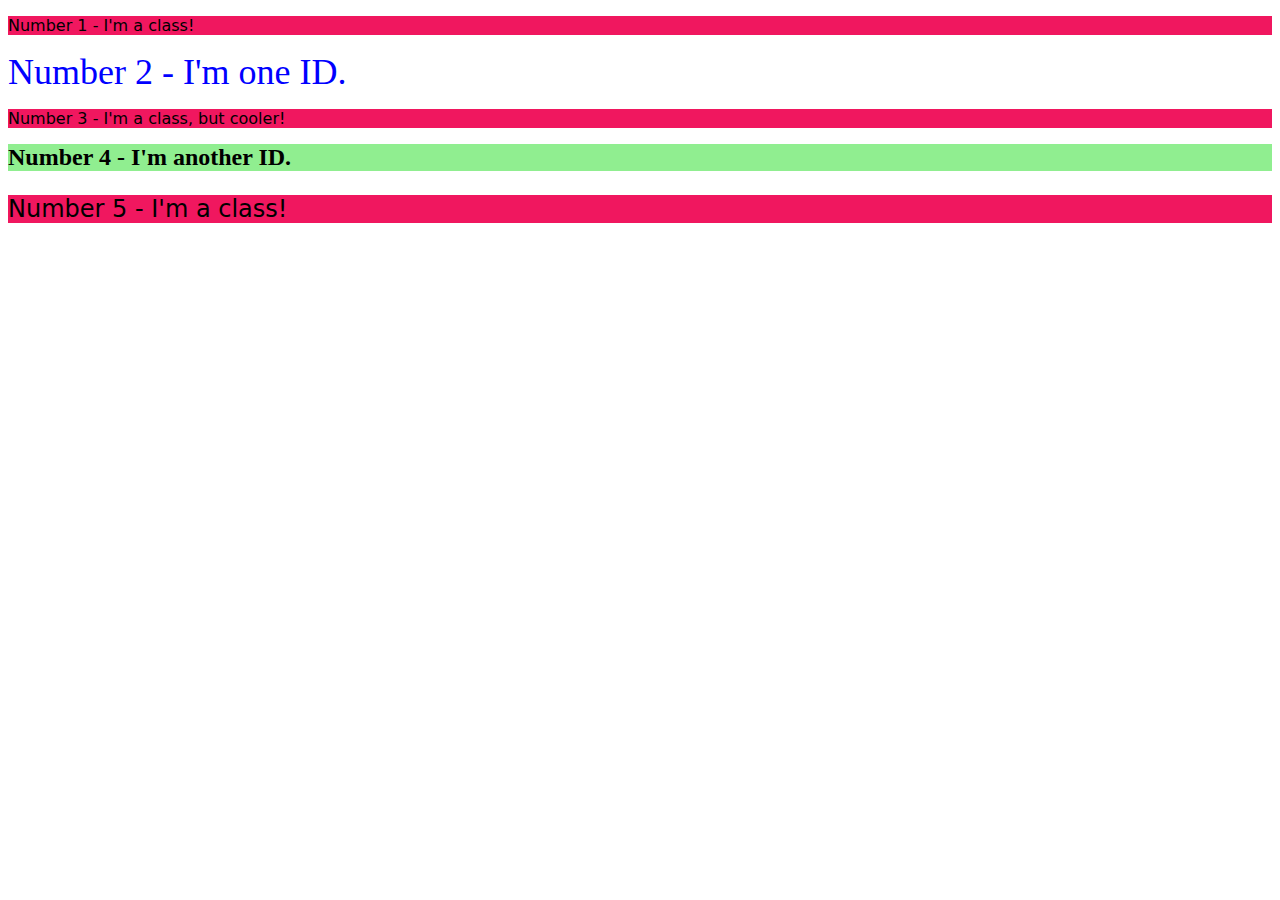
<file: foundations/02-class-id-selectors/index.html>
<!DOCTYPE html>
<html lang="en">
<head>
  <meta charset="UTF-8">
  <meta http-equiv="X-UA-Compatible" content="IE=edge">
  <meta name="viewport" content="width=device-width, initial-scale=1.0">
  <title>Class and ID Selectors</title>
  <link rel="stylesheet" href="style.css">
</head>
<body>
  <p class="odd">Number 1 - I'm a class!</p>
  <div id="num2">Number 2 - I'm one ID.</div>
  <p class="odd">Number 3 - I'm a class, but cooler!</p>
  <div id="num4" class="font-24">Number 4 - I'm another ID.</div>
  <p class="odd font-24">Number 5 - I'm a class!</p>
</body>
</html>
</file>
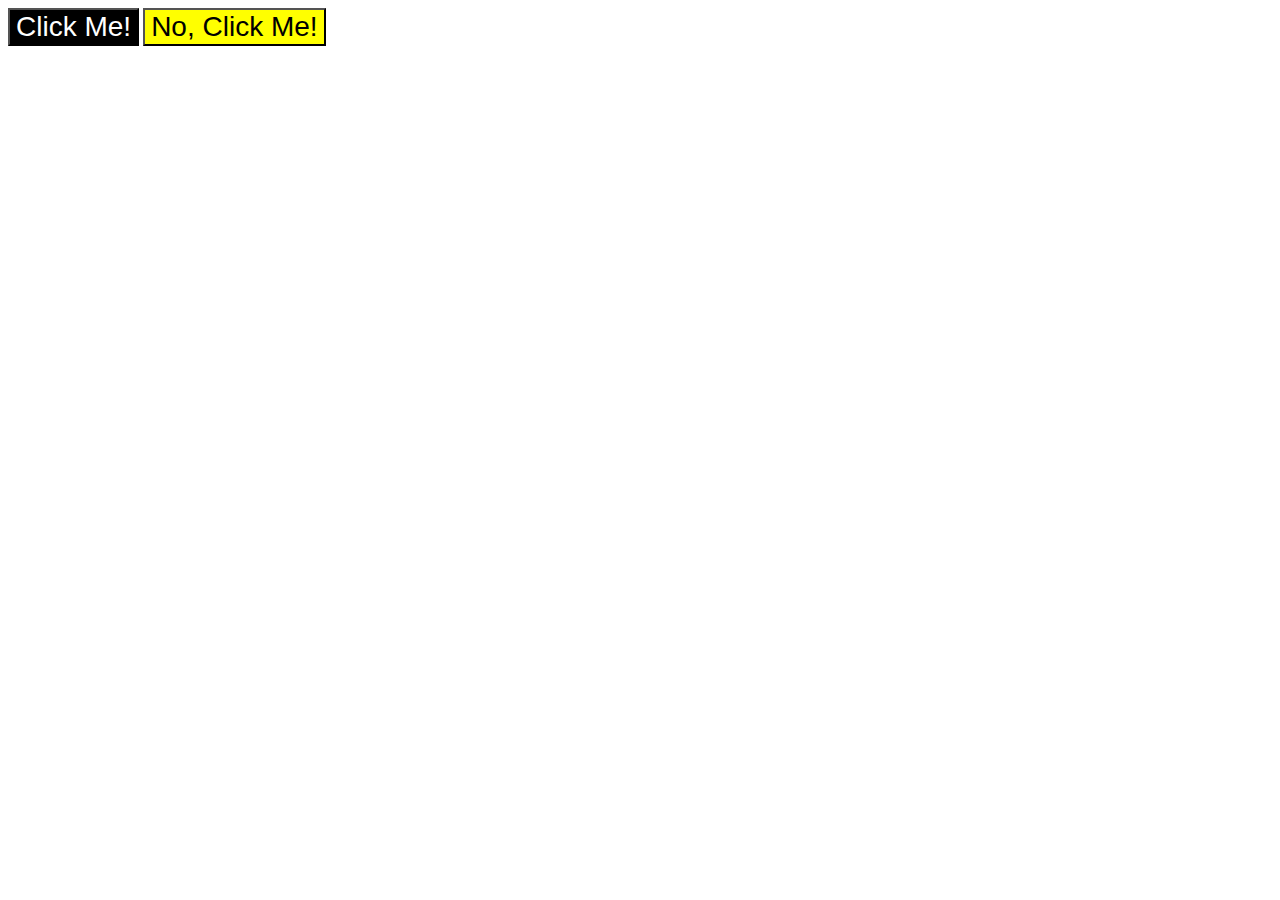
<file: foundations/03-grouping-selectors/index.html>
<!DOCTYPE html>
<html lang="en">
<head>
  <meta charset="UTF-8">
  <meta http-equiv="X-UA-Compatible" content="IE=edge">
  <meta name="viewport" content="width=device-width, initial-scale=1.0">
  <title>Grouping Selectors</title>
  <link rel="stylesheet" href="style.css">
</head>
<body>
  <button class="first">Click Me!</button>
  <button class="second">No, Click Me!</button>
</body>
</html>
</file>
<file: foundations/02-class-id-selectors/style.css>
/**css styles for assignment **/

.odd {
   background-color: #f0175f;
   font-family: Verdana, DejaVu Sans, sans-serif;
}

#num2 {
   font-size: 36px;
   color: #0000ff;
}

.font-24 {
   font-size: 24px;
}


#num4 {
   background-color: #90ee90;
   font-weight: bold;
}
</file>
<file: foundations/03-grouping-selectors/style.css>
/** CSS for assignment **/

.first {
background-color: black;
color: white;
}


.second {
background-color: yellow;
}

.first, .second {
   font-family: Helvetica, Times New Roman, sans-serif;
   font-size: 28px;
}
</file>
